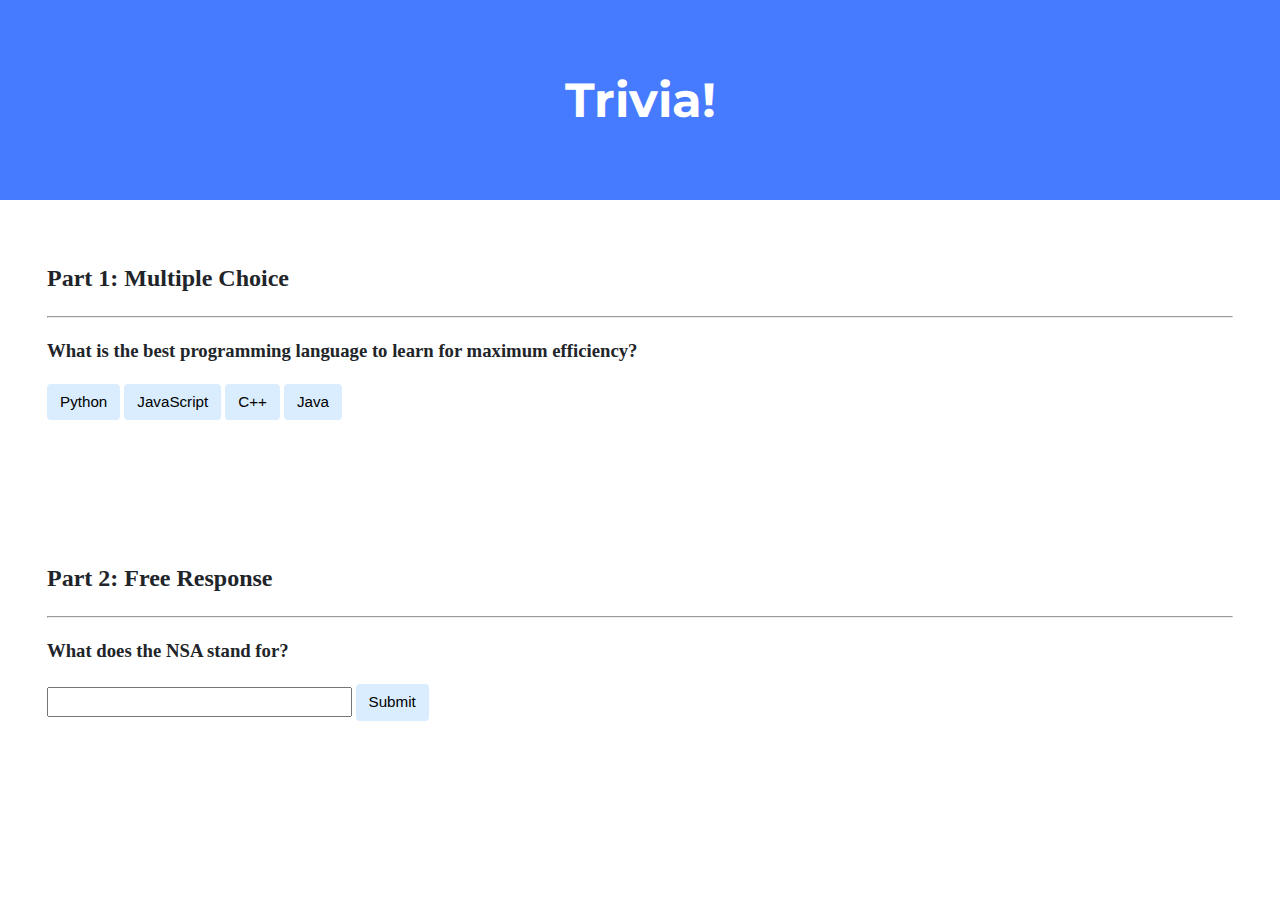
<file: labs/trivia/index.html>
<!DOCTYPE html>

<html lang="en">
    <head>
        <link href="https://fonts.googleapis.com/css2?family=Montserrat:wght@500&display=swap" rel="stylesheet">
        <link href="styles.css" rel="stylesheet">
        <title>Trivia!</title>
         
    </head>
    <body>
        <div class="header">
            <h1>Trivia!</h1>
        </div>

        <div class="container">
            <div class="section">
                <h2>Part 1: Multiple Choice </h2>
                <hr>
                <!-- TODO: Add multiple choice question here -->
                <h3>
                    What is the best programming language to learn for maximum efficiency?
                </h3>
                <button id="wrong1">Python</button>
                <button id="wrong2">JavaScript</button>
                <button id="right">C++</button>
                <button id="wrong3">Java</button>
                
                <p id="right-blink">Correct!</p>
                <p id="wrong-blink">Incorrect.</p>
            </div>

            <div class="section">
                <h2>Part 2: Free Response</h2>
                <hr>
                <!-- TODO: Add free response question here -->
                <h3>What does the NSA stand for?</h3>
                <input autocomplete="off" id="query-box" type="text">
                <input id="submit-box" type="submit">

                <p id="rblink">Correct!</p>
                <p id="wblink">Incorrect.</p>
            </div>
        </div>

        <script>
            // TODO: Add code to check answers to questions
            let wrongAnswer = document.querySelector('#wrong-blink');
            let rightAnswer = document.querySelector('#right-blink');
            let wrongText = document.querySelector('#wblink');
            let rightText = document.querySelector('#rblink');

            wrongAnswer.style.visibility = 'hidden';
            rightAnswer.style.visibility = 'hidden';
            wrongText.style.visibility = 'hidden';
            rightText.style.visibility = 'hidden';

            let canAnswer = true;
            let canText = true;

            document.querySelector('#wrong1').addEventListener('click', function()
                {
                    if (canAnswer == true) {

                        console.log('event heard');
                        rightAnswer.style.visibility = 'hidden';
                        wrongAnswer.style.visibility = 'visible';
                        document.querySelector('#wrong1').style.backgroundColor = '#ff0000';
                        setTimeout(function() {
                            document.querySelector('#wrong1').style.backgroundColor = '#d9edff';
                        }, 2000);
                    }
                });
            
            document.querySelector('#wrong2').addEventListener('click', function()
                {
                    if (canAnswer == true) {
                        console.log('event heard');
                        rightAnswer.style.visibility = 'hidden';
                        wrongAnswer.style.visibility = 'visible';
                        document.querySelector('#wrong2').style.backgroundColor = '#ff0000';
                        setTimeout(function() {
                            document.querySelector('#wrong2').style.backgroundColor = '#d9edff';
                        }, 2000);
                    }
                });

            document.querySelector('#wrong3').addEventListener('click', function()
                {
                    if (canAnswer == true) {
                        console.log('event heard');
                        rightAnswer.style.visibility = 'hidden';
                        wrongAnswer.style.visibility = 'visible';
                        document.querySelector('#wrong3').style.backgroundColor = '#ff0000';
                        setTimeout(function() {
                            document.querySelector('#wrong3').style.backgroundColor = '#d9edff';
                        }, 2000);
                    }

                });

            document.querySelector('#right').addEventListener('click', function()
                {
                    //TODO: make the "wrong" off
                    wrongAnswer.style.visibility = 'hidden';
                    //TODO: turn on the "correct"
                    rightAnswer.style.visibility = 'visible';
                    document.querySelector('#right').style.backgroundColor = '#00ff00';
                    canAnswer = false;
                });

            document.querySelector('#submit-box').addEventListener('click', function()
                {
                    let answer = document.querySelector('#query-box').value;
                    let field = document.querySelector('#query-box');
                    if (answer == 'National Security Agency') {
                        field.style.backgroundColor = '#fff';
                        field.style.color = 'green';
                        wrongText.style.visibility = 'hidden';
                        rightText.style.visibility = 'visible';
                    }
                    else {
                        field.style.color = 'black';
                        field.style.backgroundColor = 'red';
                        rightText.style.visibility = 'hidden';
                        wrongText.style.visibility = 'visible';
                        setTimeout(function() {
                            field.style.backgroundColor = '#fff';
                        }, 2000);
                    }
                });
        </script>

    </body>

</html>
</file>
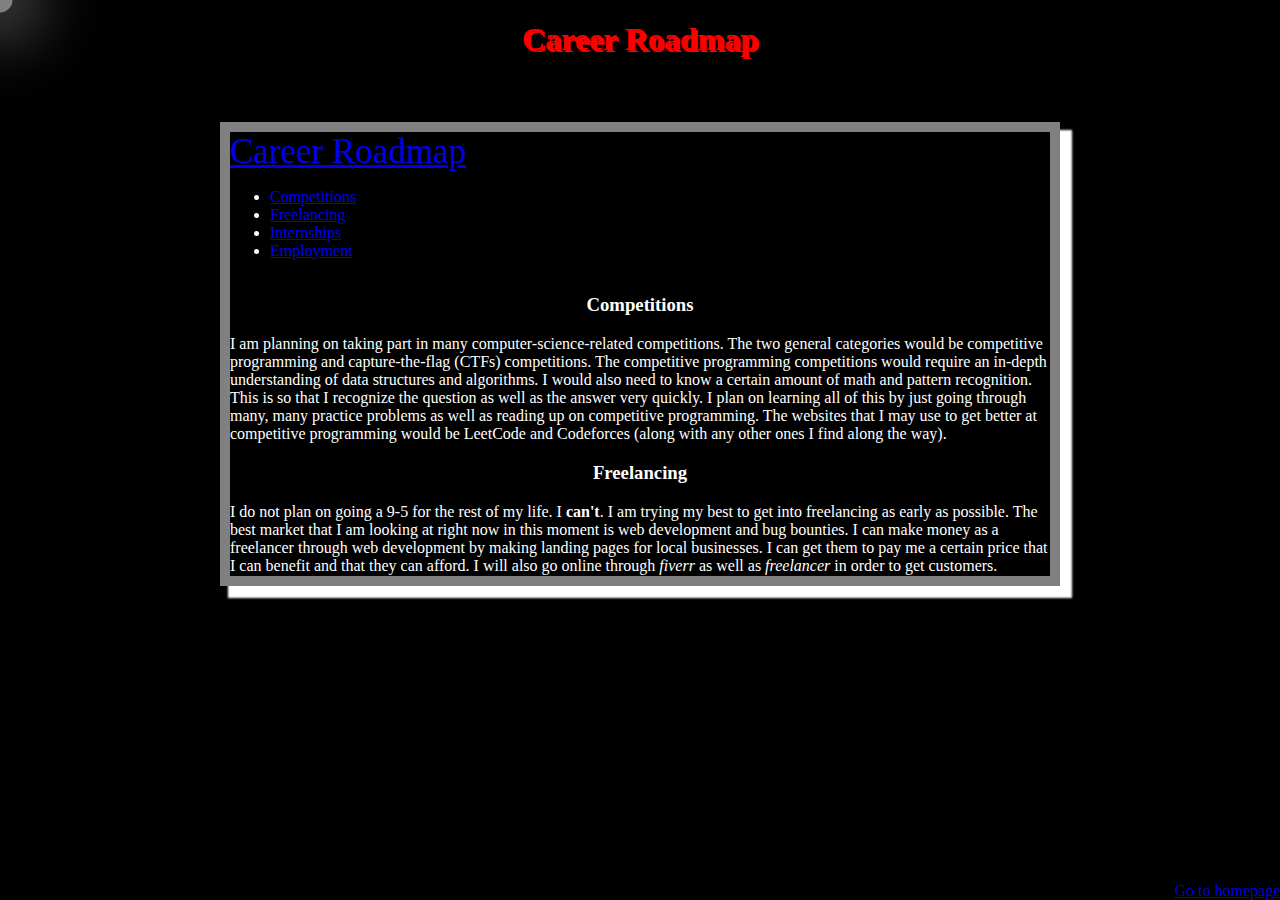
<file: psets/pset8/homepage/pages/career.html>
<!DOCTYPE html>

<html lang="en">
    <head>
        <link href="https://cdn.jsdelivr.net/npm/bootstrap@5.0.2/dist/css/bootstrap.min.css" rel="stylesheet" integrity="sha384-EVSTQN3/azprG1Anm3QDgpJLIm9Nao0Yz1ztcQTwFspd3yD65VohhpuuCOmLASjC" crossorigin="anonymous">
        <script src="https://cdn.jsdelivr.net/npm/bootstrap@5.0.2/dist/js/bootstrap.bundle.min.js" integrity="sha384-MrcW6ZMFYlzcLA8Nl+NtUVF0sA7MsXsP1UyJoMp4YLEuNSfAP+JcXn/tWtIaxVXM" crossorigin="anonymous"></script>
        <link href="stylesDir/career.css" rel="stylesheet">
        <link href="../styles.css" rel="stylesheet">
        <title>My Webpage - Career Roadmap</title>
    </head>
    <header>
        <h1 class="header-top"><b>Career Roadmap</b></h1>
    </header>
    <body>
        <div id="circle-cursor" class="circle"></div>
        <!-- <div style="display: block; border: solid gray 10px; width: 820px; margin:auto; margin-top: 5%; box-shadow: 10px 10px 2px 2px #fff"> -->
        <div class="container-personal">
            <nav id="career-navbar" class="navbar navbar-dark bg-dark px-1" style="width: 800px;">
                <a class="navbar-brand" href="#" style="font-size: 35px">Career Roadmap</a>
                <ul class="nav nav-pills">
                    <li class="nav-item">
                        <a class="nav-link" href="#competitions">Competitions</a>
                    </li>
                    <li class="nav-item">
                        <a class="nav-link" href="#freelancing">Freelancing</a>
                    </li>
                    <li class="nav-item">
                        <a class="nav-link" href="#internships">Internships</a>
                    </li>
                    <li class="nav-item">
                        <a class="nav-link" href="#employment">Employment</a>
                    </li>
                </ul>
            </nav>
            <div data-bs-spy="scroll" data-bs-target="#career-navbar" data-bs-offset="100" class="scrollspy" tabindex="0">
                <h3 id="competitions">Competitions</h3>
                <p>
                I am planning on taking part in many computer-science-related competitions.
                The two general categories would be competitive programming and capture-the-flag (CTFs) competitions.
                The competitive programming competitions would require an in-depth understanding of data structures and algorithms.
                I would also need to know a certain amount of math and pattern recognition. This is so that I recognize the question
                as well as the answer very quickly.
                I plan on learning all of this by just going through many, many practice problems as well as reading up on competitive programming.
                The websites that I may use to get better at competitive programming would be LeetCode and Codeforces (along with any other ones I find along the way).
                </p>
                <h3 id="freelancing">Freelancing</h3>
                <p>
                I do not plan on going a 9-5 for the rest of my life. I <b>can't</b>. I am trying my best to get into freelancing as early as possible.
                The best market that I am looking at right now in this moment is web development and bug bounties.
                I can make money as a freelancer through web development by making landing pages for local businesses. I can get them to pay me a
                certain price that I can benefit and that they can afford. I will also go online through <i>fiverr</i> as well as <i>freelancer</i> in
                order to get customers. However, because I do not have previous job experience, this will be tough. So, I have to make sure I am able to create
                attractive front-ends. I can hone in this skill be looking at inspirations on YouTube as well as <i>codepens</i>. 
                The second way would be through bug bounties. This is basically where I go around to companies and acquire permission to hack into their system.
                If I do find a bug in their system or a way to bypass their security, I get paid a <b>bounty</b> based on the significance of the <b>bug</b>.                
                </p>
                <h3 id="internships">Internships</h3>
                <p>
                In order to land a solid job at a top tech company, I have to have internships. My plan to land these internships strongly depends
                on the previous two points. I want to land a solid internship (may not get one this summer, so I have to hustle) at least in winter
                break of my second year (after third semester). By landing these internships, I have the opportunity to perform well, and I do perform
                well, I will get a return offer. Basically, it is a feedback loop. Getting internships gets you more internships through return offers.
                And if you have enough experience, the return offer could be an employment offer.
                </p>
                <h3 id="employment">Employment</h3>
                <p>
                If I meet all the previous requirements...scoring well in competitions, experience through freelancing and internships,
                landing a job won't be much of a problem. However, as with anything, I would need to prepare for it through practice problems.
                Luckily, there are many websites that provide a roadmap to the likely interview questions that each company asks its candidates.
                Going through those and getting comfortable with LeetCode's <b>medium</b> and <b>hard</b> problems would significantly increase
                the chances of me landing a job at a top tech company.
                </p>
            </div>
        </div>
    </body>
    <footer>
        <a href="../index.html" id="back-btn" class="btn btn-danger">Go to homepage</a>
    </footer>
    <script src="scriptsDir/career.js"></script>
</html>
</file>
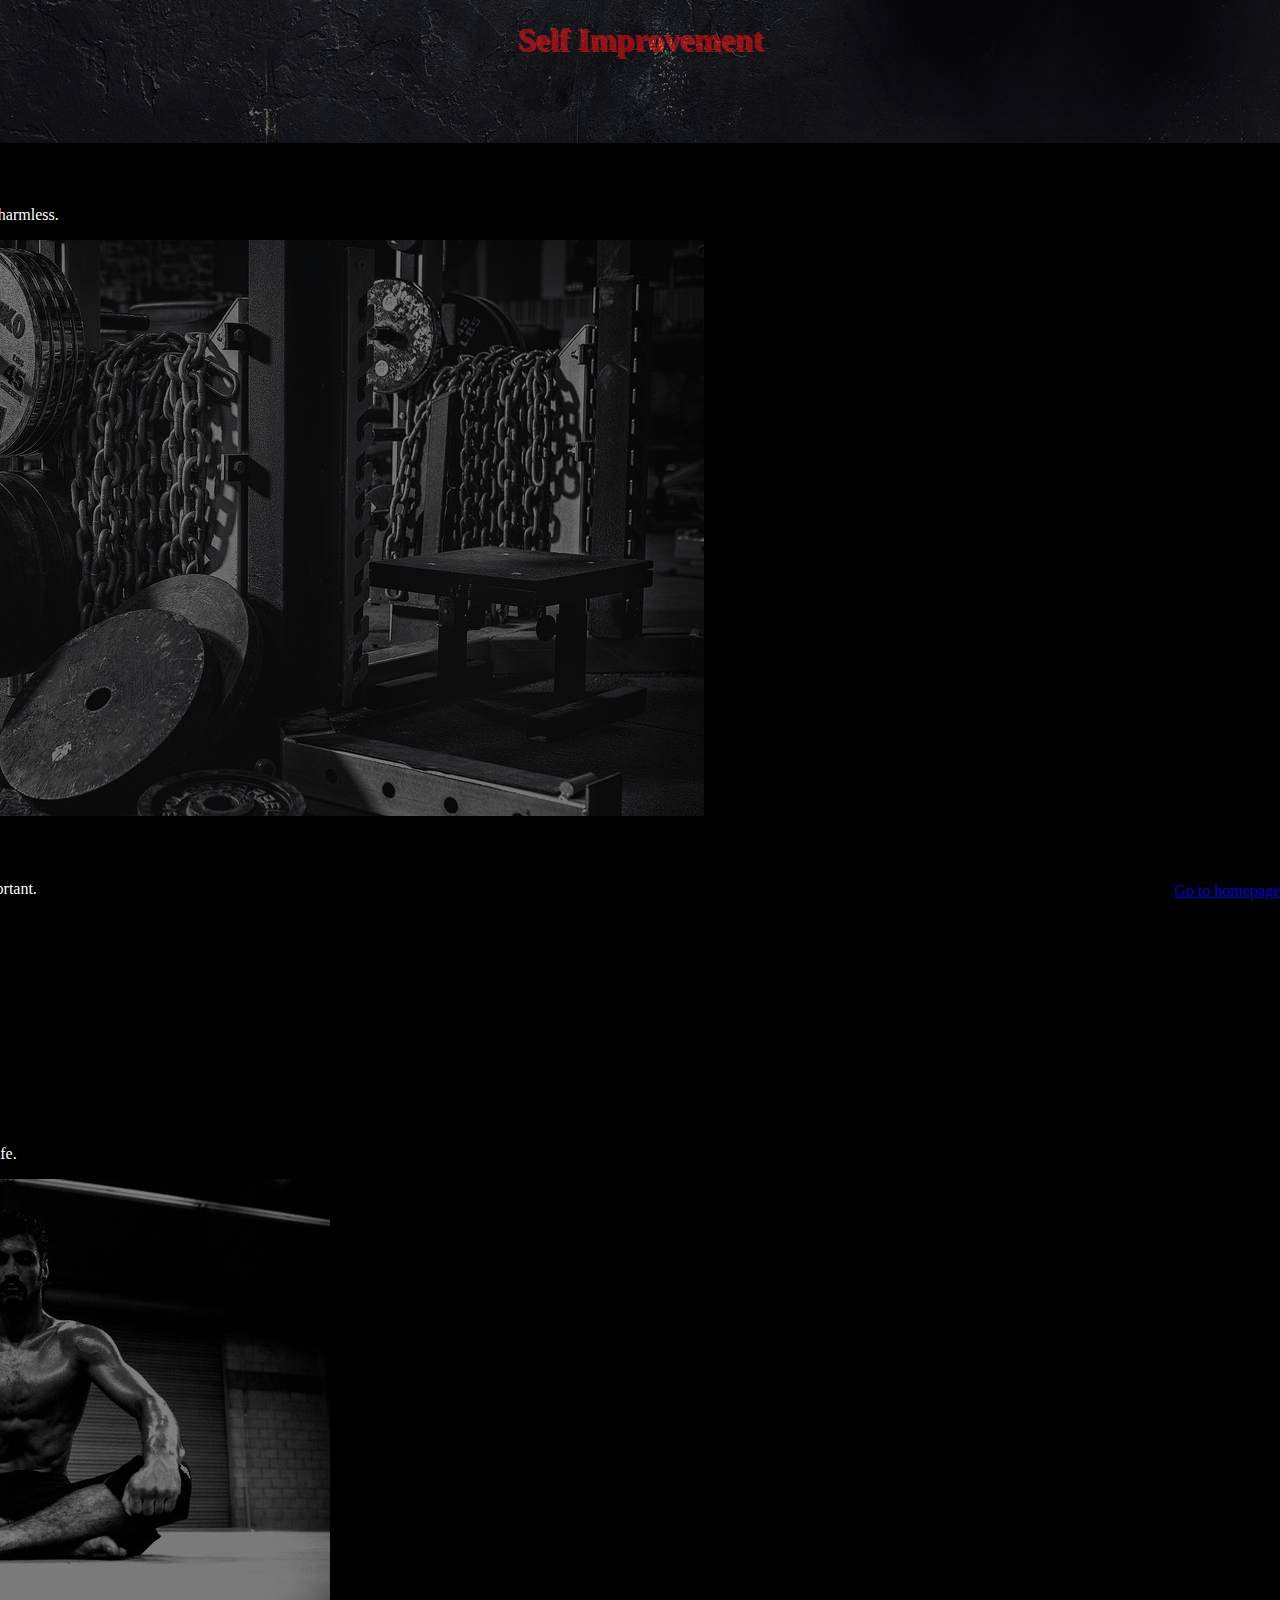
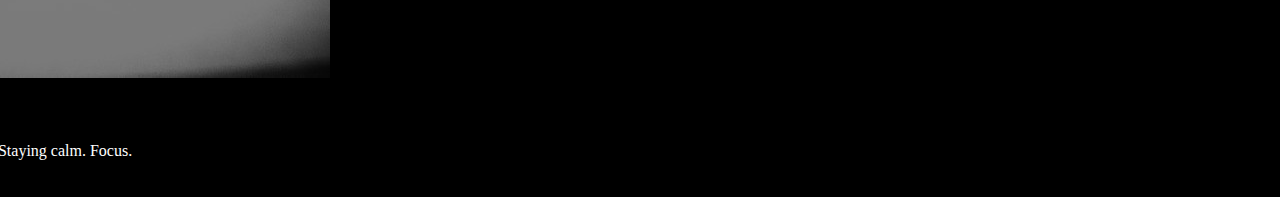
<file: psets/pset8/homepage/pages/improvement.html>
<!DOCTYPE html>

<html lang="en">
    <head>
        <link href="https://cdn.jsdelivr.net/npm/bootstrap@5.0.2/dist/css/bootstrap.min.css" rel="stylesheet" integrity="sha384-EVSTQN3/azprG1Anm3QDgpJLIm9Nao0Yz1ztcQTwFspd3yD65VohhpuuCOmLASjC" crossorigin="anonymous">
        <script src="https://cdn.jsdelivr.net/npm/bootstrap@5.0.2/dist/js/bootstrap.bundle.min.js" integrity="sha384-MrcW6ZMFYlzcLA8Nl+NtUVF0sA7MsXsP1UyJoMp4YLEuNSfAP+JcXn/tWtIaxVXM" crossorigin="anonymous"></script>
        <link href="stylesDir/improvement.css" rel="stylesheet">
        <link href="../styles.css" rel="stylesheet">
        <title>My Webpage - Self Improvement Roadmap</title>
    </head>
    <header>
        <h1 class="header-top"><b>Self Improvement</b></h1>
    </header>
    <body>
        <div class="container">
            <div id="self-improvement-carousel" class="carousel slide w-50" data-bs-ride="carousel">
                <div class="carousel-inner">
                    <div class="carousel-item active">
                        <img src="improvement_images/boxing-gloves.jpeg" class="d-block w-100" alt="...">
                        <div class="carousel-caption d-none d-md-block">
                            <h3>Boxing</h3>
                            <p>You must become dangerous. Otherwise, you are harmless.</p>
                        </div>
                    </div>
                    <div class="carousel-item">
                        <img src="improvement_images/weightlifting-barbell.jpeg" class="d-block w-100" alt="...">
                        <div class="carousel-caption d-none d-md-block">
                            <h3>Weightlifting</h3>
                            <p>Strength is important. Building a physique is important.</p>
                        </div>
                    </div>
                    <div class="carousel-item">
                        <img src="improvement_images/open-book.jpeg" class="d-block w-100 colored" alt="...">
                        <div class="carousel-caption d-none d-md-block">
                            <h3>Reading</h3>
                            <p>Knowledge is power. Making money. Hacking. Life.</p>
                        </div>
                    </div>
                    <div class="carousel-item">
                        <img id="meditating-warrior-img" src="improvement_images/meditation-warrior.jpeg" class="d-block w-100" alt="...">
                        <div class="carousel-caption d-none d-md-block">
                            <h3>Meditation</h3>
                            <p>To stay in control of your emotions. Self-control. Staying calm. Focus.</p>
                        </div>
                    </div>
                </div>
                <button class="carousel-control-prev" type="button" data-bs-target="#self-improvement-carousel" data-bs-slide="prev">
                    <span class="carousel-control-prev-icon" aria-hidden="true"></span>
                    <span class="visually-hidden">Previous</span>
                </button>
                <button class="carousel-control-next" type="button" data-bs-target="#self-improvement-carousel" data-bs-slide="next">
                    <span class="carousel-control-next-icon" aria-hidden="true"></span>
                    <span class="visually-hidden">Next</span>
                </button>
            </div>
        </div>
    </body>
    <footer>
        <a href="../index.html" id="back-btn" class="btn btn-danger back-btn">Go to homepage</a>
    </footer>
    <script src="scriptsDir/improvement.js"></script>
</html>
</file>
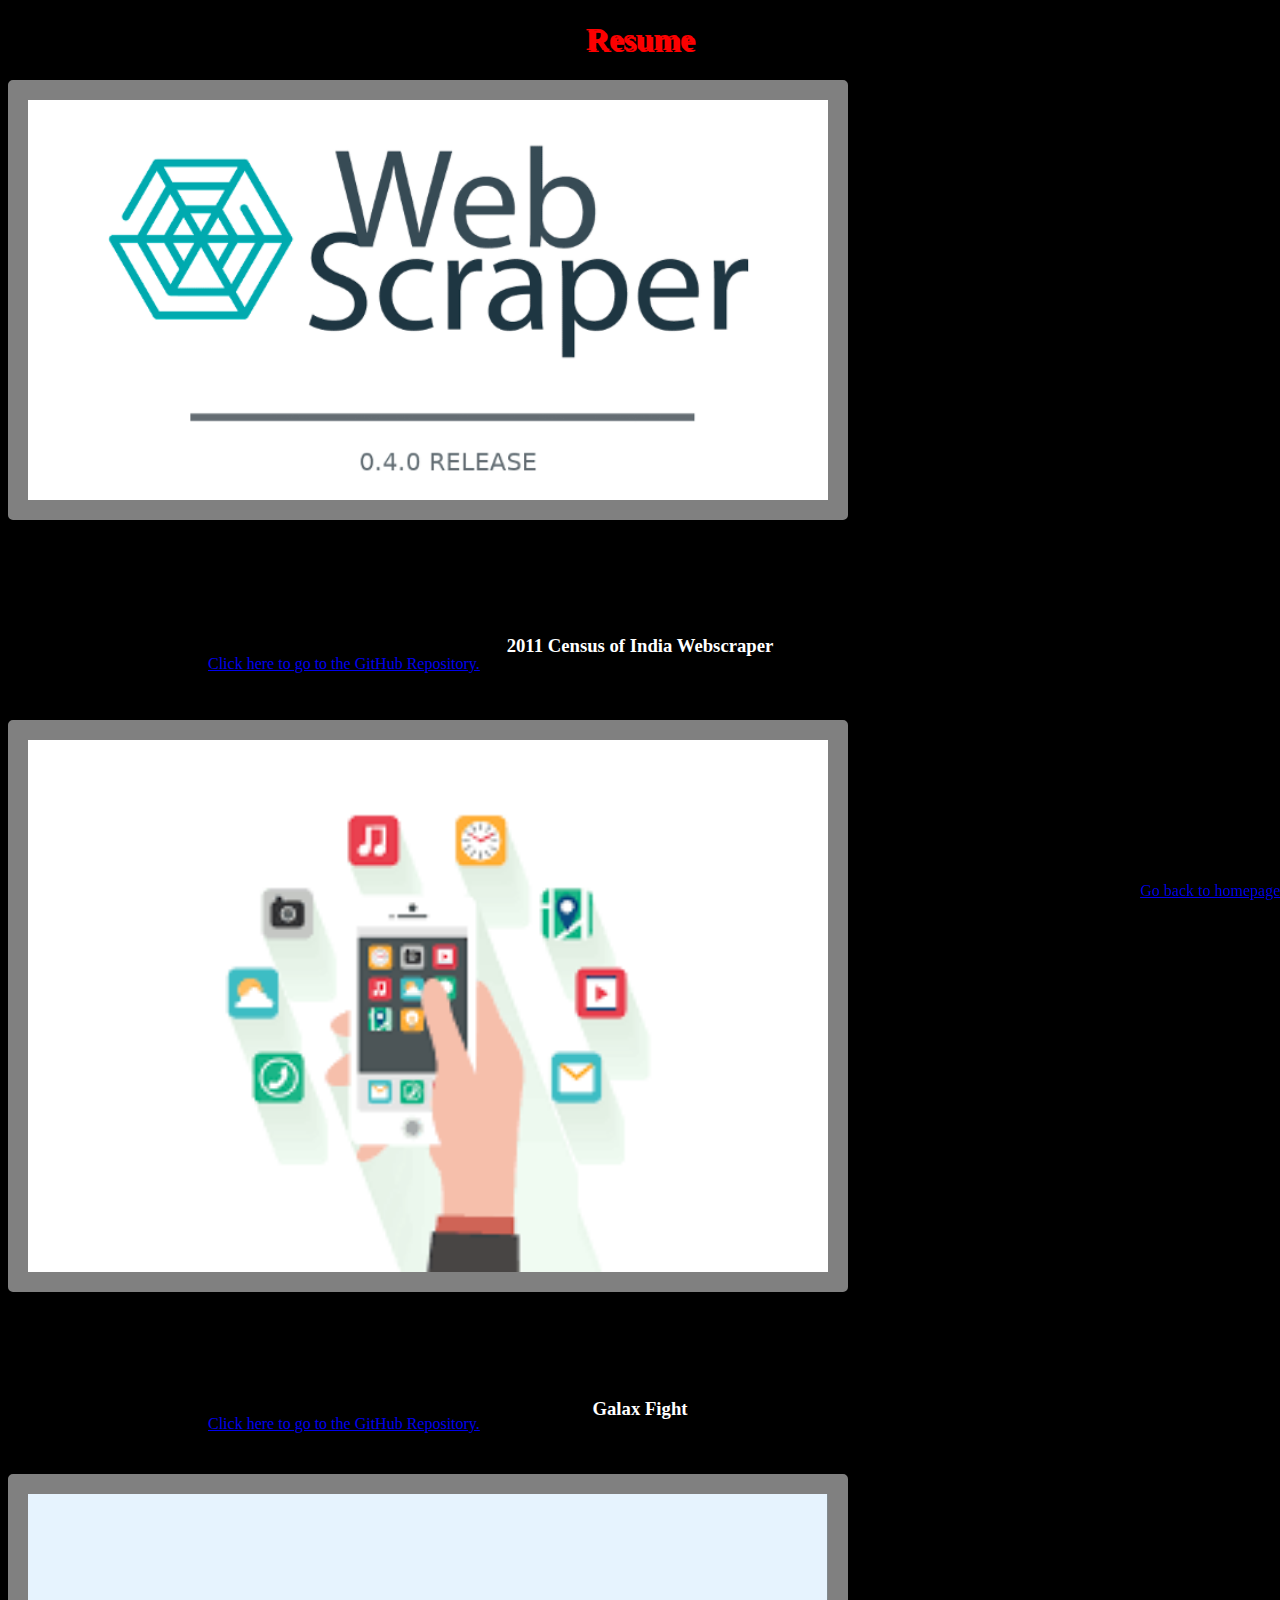
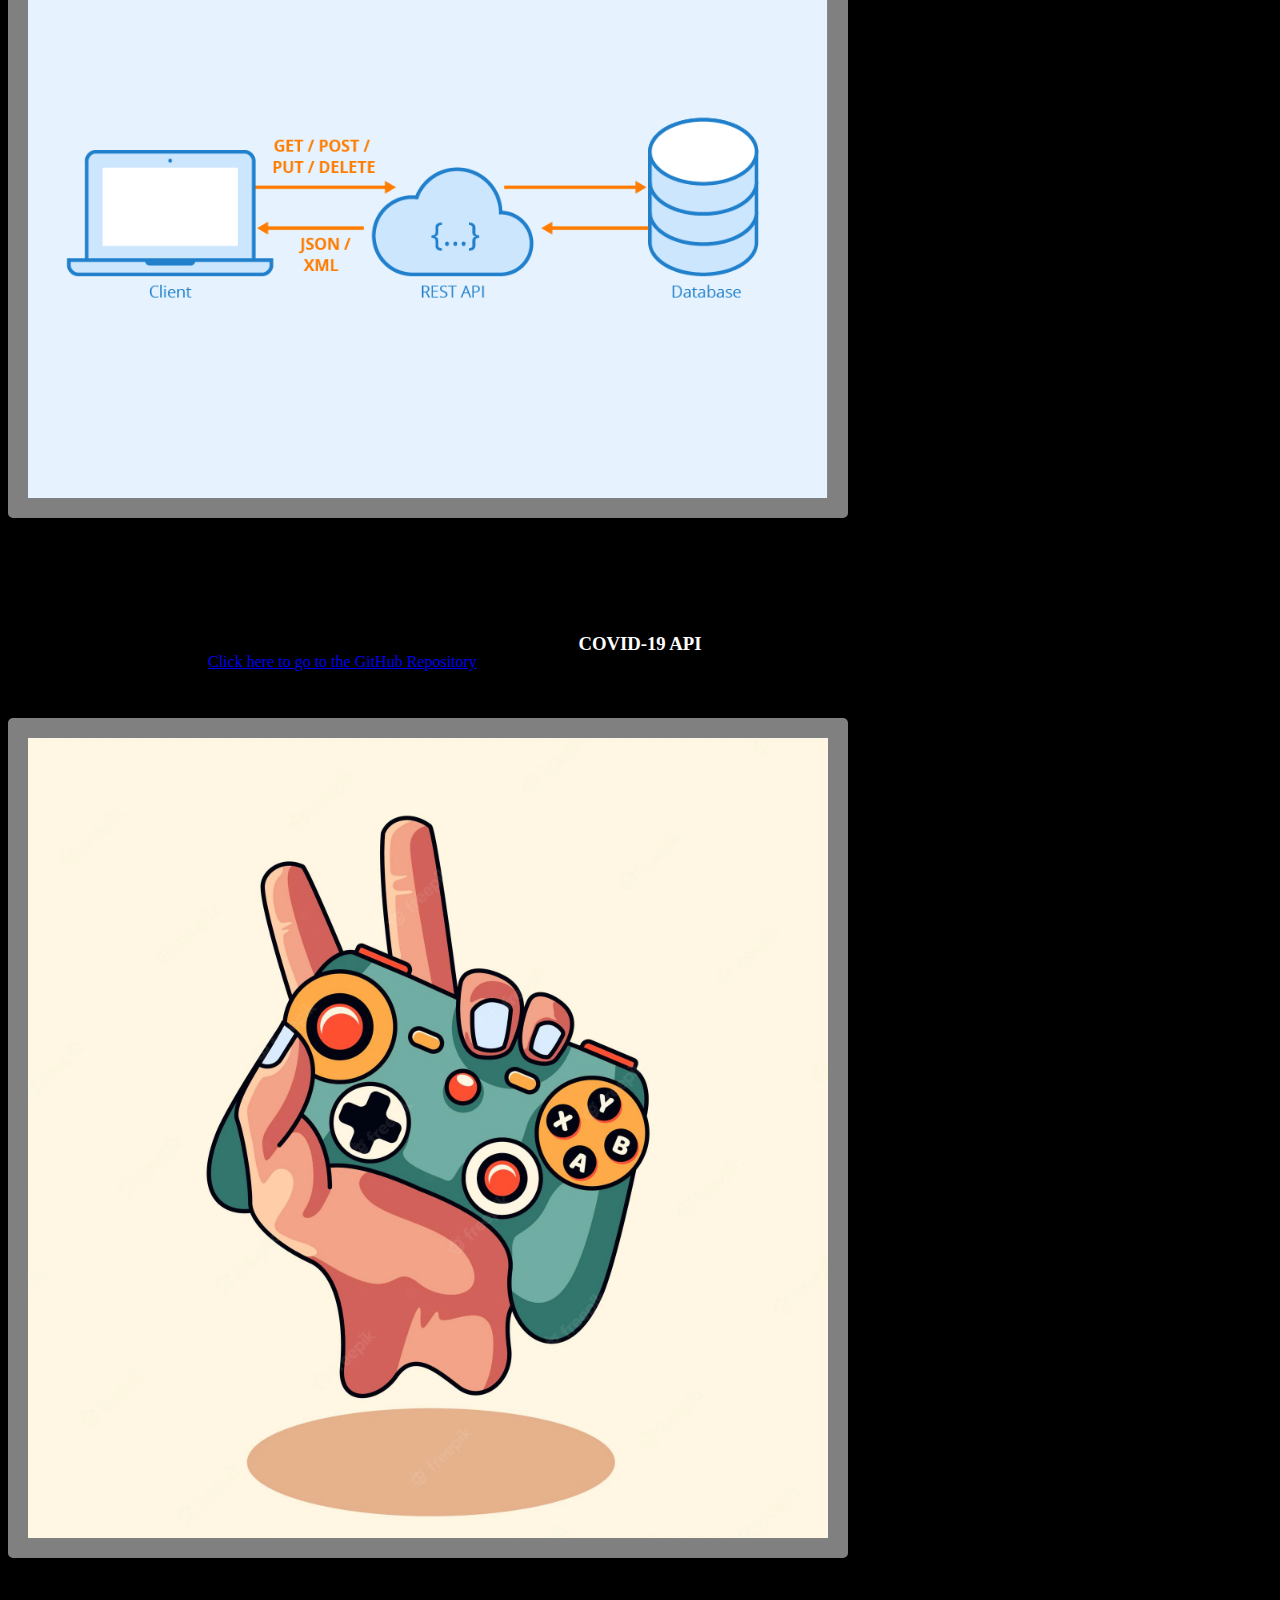
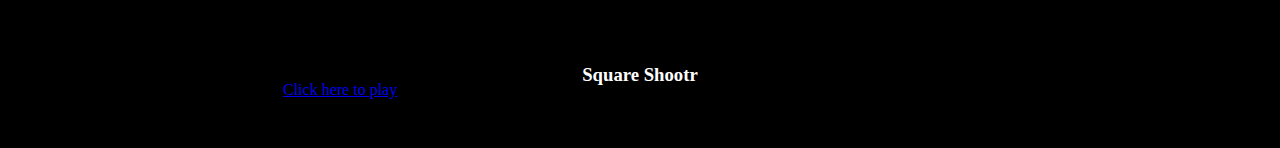
<file: psets/pset8/homepage/pages/resume.html>
<!DOCTYPE html>

<html lang="en">
    <head>
        <link href="https://cdn.jsdelivr.net/npm/bootstrap@5.0.2/dist/css/bootstrap.min.css" rel="stylesheet" integrity="sha384-EVSTQN3/azprG1Anm3QDgpJLIm9Nao0Yz1ztcQTwFspd3yD65VohhpuuCOmLASjC" crossorigin="anonymous">
        <script src="https://cdn.jsdelivr.net/npm/bootstrap@5.0.2/dist/js/bootstrap.bundle.min.js" integrity="sha384-MrcW6ZMFYlzcLA8Nl+NtUVF0sA7MsXsP1UyJoMp4YLEuNSfAP+JcXn/tWtIaxVXM" crossorigin="anonymous"></script>
        <link href="stylesDir/resume.css" rel="stylesheet">
        <link href="../styles.css" rel="stylesheet">
        <title>My Webpage - Resume</title>
    </head>
    <header>
        <h1 class="header-top"><b>Resume</b></h1>
    </header>
    <body>
        <div class="row">
            <div class="col">
                <img class="resume-entry-img" src="../images/webscraper.png">
            </div>
            <div class="col entry-content">
                <div>
                    <h3>2011 Census of India Webscraper</h3>
                </div>
                <p>My first "freelancing" job. I was given this project by a cousin. Basically, I created a webscraper using Selenium in Python that scraped every village in every town in every district in every state in India. I did this by utilizing multiprocessing. The vast number of iterations resulted in the program repeatedly crashing. In order to fix this, I created a process for each state that wrote the data into a JSON file. Then, I combined all of those JSON files into a single JSON file. </p>
                <a id="link-btn" class="btn btn-primary btn-pos" href="https://github.com/abhinav-mara/coi_webscraper">Click here to go to the GitHub Repository.</a>
            </div>
        </div>
        <div class="row">
            <div class="col">
                <img class="resume-entry-img" src="../images/mobile_app.png">
            </div>
            <div class="col entry-content">
                <h3>Galax Fight</h3>
                <p>I created a mobile game using Swift and SpriteKit. This was a personal project that I decided to do in order to expand my horizons. I learned Swift for iOS in order to do this. I created a two-player shooter game. You can find Galax Fight on the App Store for iOS. </p>
                <a id="link-btn" class="btn btn-primary btn-pos" href="https://github.com/Abhi6/GalaxFight_Final">Click here to go to the GitHub Repository.</a>
            </div>
        </div>
        <div class="row">
            <div class="col">
                <img class="resume-entry-img" src="../images/api.png">
            </div>
            <div class="col entry-content">
                <h3>COVID-19 API</h3>
                <p>I created  COVID-19 API. I used Selenium in Python to scrape a certain website that contained statistics about COVID 19. The data I scraped included total deaths in the country, each state, each county, as well as total infections, death rates, infection rates, and more. I wrote all of this information to a JSON file. I then used FastAPI in Python to create endpoints to access the data from the JSON file. After that, I created a small EC2 AWS instance from Amazon to get the API running. Currently, the EC2 instance has been discontinued, so that API is not running. </p>
                <a id="link-btn" class="btn btn-primary btn-pos" href="https://github.com/Abhi6/COVID19API">Click here to go to the GitHub Repository</a>
            </div>
        </div>
        <div class="row">
            <div class="col">
                <img class="resume-entry-img" src="../images/gaming.webp">
            </div>
            <div class="col entry-content">
                <h3>Square Shootr</h3>
                <p>I created a computer game using C# and the Unity Game Engine. It is a forever-lasting top-down shooter game where you are a triangular-looking player that has to shoot at the squares that are coming at you. You can also get power ups on the way. </p>
                <a id="square-shootr-btn" class="btn btn-primary btn-pos" href="https://abhi6.itch.io/square-shootr-for-web">Click here to play</a>
            </div>
        </div>
    </body>
    <footer>
        <a id="back-btn" href="../index.html" class="btn btn-danger back-btn">Go back to homepage</a>
    </footer>
    <script src="scriptsDir/resume.js"></script>
</html>
</file>
<file: labs/trivia/styles.css>
body {
    background-color: #fff;
    color: #212529; /* 212529 */
    font-size: 1rem;
    font-weight: 400;
    line-height: 1.5;
    margin: 0;
    text-align: left;
}

.container {
    margin-left: auto;
    margin-right: auto;
    padding-left: 15px;
    padding-right: 15px;
}

.header {
    background-color: #477bff;
    color: #fff;
    margin-bottom: 2rem;
    padding: 2rem 1rem;
    text-align: center;
}

.section {
    padding: 0.5rem 2rem 1rem 2rem;
}

.section:hover {
    background-color: #f5f5f5;
    transition: color 2s ease-in-out, background-color 0.15s ease-in-out;
}

h1 {
    font-family: 'Montserrat', sans-serif;
    font-size: 48px;
}

button, input[type="submit"] {
    background-color: #d9edff;
    border: 1px solid transparent;
    border-radius: 0.25rem;
    font-size: 0.95rem;
    font-weight: 400;
    line-height: 1.5;
    padding: 0.375rem 0.75rem;
    text-align: center;
    transition: color 0.15s ease-in-out, background-color 0.15s ease-in-out, border-color 0.15s ease-in-out, box-shadow 0.15s ease-in-out;
    vertical-align: middle;
}


input[type="text"] {
    line-height: 1.8;
    width: 25%;
}

input[type="text"]:hover {
    background-color: #f5f5f5;
    transition: color 2s ease-in-out, background-color 0.15s ease-in-out;
}

#right-blink {
    color:#00ff00;
}

#wrong-blink {
    color:#ff0000;
}
</file>
<file: psets/pset8/homepage/pages/stylesDir/career.css>
.scrollspy {
    position: relative;
    height: 300px;
    overflow: auto;
}
h3 {
    text-align: center;
}
.container-personal {
    display: block;
    border: solid gray 10px;
    width: 820px;
    margin: auto;
    margin-top: 5%;
    box-shadow: 10px 10px 2px 2px #fff;
}
.circle {
    height: 25px;
    width: 25px;
    border-radius: 50%;
    background-color: white;
    box-shadow: 0px 0px 70px 20px white;
    position: absolute;
    top: 0;
    left: 0;
    transform: translate(-50%, -50%);
    z-index: 1;
    pointer-events: none;
    opacity: 0.5;
}
</file>
<file: psets/pset8/homepage/styles.css>
.header-top {
    text-align: center;
    color: gray;
    text-shadow: 2px 2px red;
    transition: font-size 2s;
    color: #fc0000;
}

.header-top:hover {
    font-size: 100px;
}

.card {
    width: 18rem;
    border-width: 10px;
    border-color: gray;
    transition: border-color 1s, width 1s;
    padding: 10px;
    background-color: red;
}

.card:hover {
    border-color: red;
    border-color: orange;
    width: 19rem;
}

body {
    background-color: black;
    color: white;
}

i {
    color: white;
}

#back-btn {
    position: fixed;
    bottom: 0px;
    right: 0px;
}
</file>
<file: psets/pset8/homepage/pages/stylesDir/improvement.css>
.container {
    height: 100vh;
    display: flex;
    justify-content: center;
    align-items: center;
    margin-top: -100px;
}
img {
    opacity: 0.5;
}
.colored {
    filter: grayscale(100%);
}
</file>
<file: psets/pset8/homepage/pages/stylesDir/resume.css>
body {
    color: white;
    background-color: white;
}

h3 {
    text-align: center;
    position: absolute;
    transform: translate(-50%, -50%);
    left: 50%;
    top: 50%;
    transition: top 0.1s;
    width: 100%;
}

p {
    text-align: center;
    opacity: 0;
    z-index: -1;
}

#link-btn {
    position: absolute;
    left: 200px;
}

#square-shootr-btn {
    position: absolute;
    left: 275px;
}

#back-btn {
    position: fixed;
    bottom: 0px;
    right: 0px;
}

img.resume-entry-img {
    width: 50rem;
    border-style: solid;
    border-width: 20px;
    border-color: gray;
    border-radius: 5px;
    margin-bottom: 10px;
}

.entry-content {
    border-radius: 5px;
    margin-bottom: 10px;
    margin: auto;
    position: relative;
    padding-bottom: 50px;
    padding-top: 50px;
}

.btn-pos {
    top: 65%;
    transition: top 0.5s;
}
</file>
